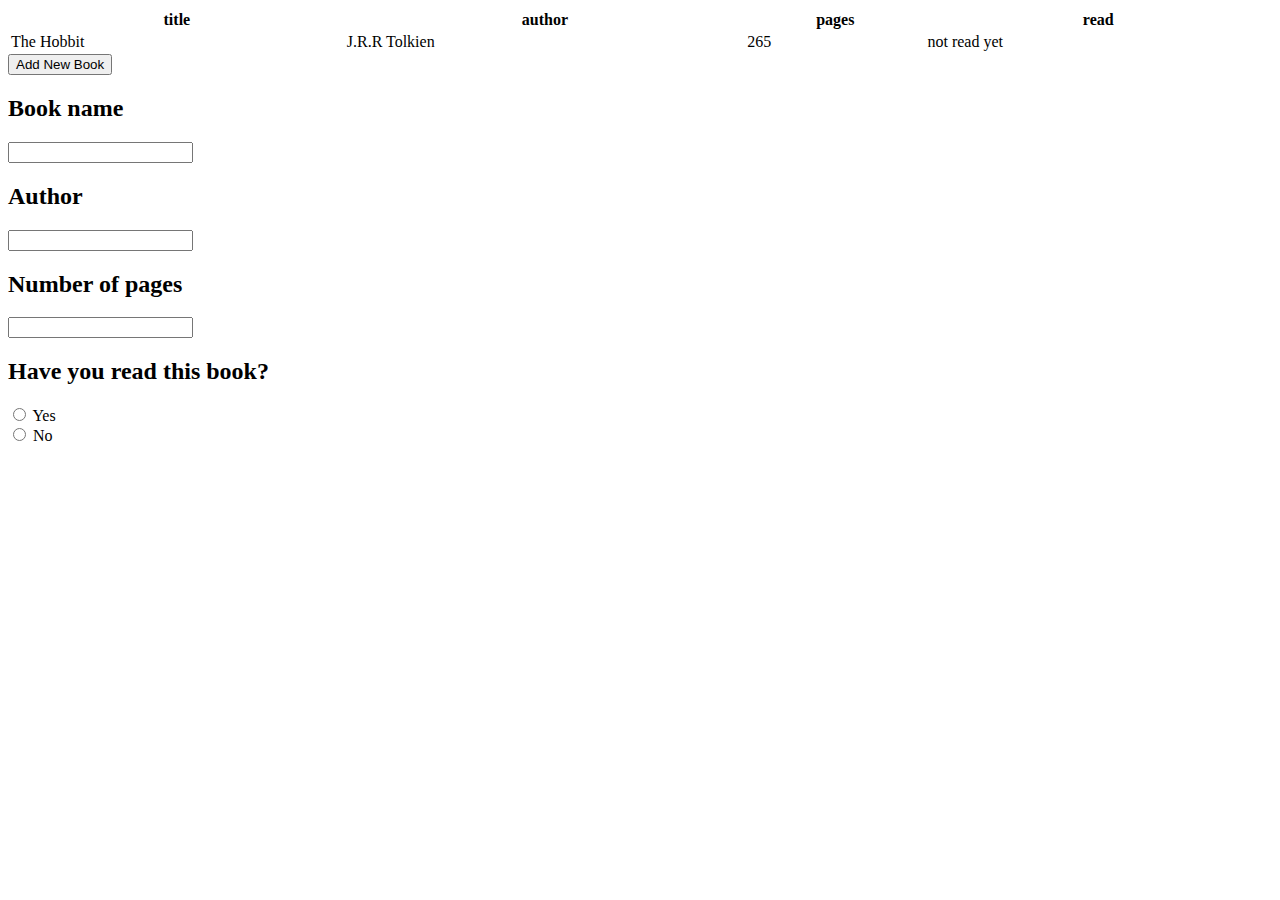
<file: index.html>
<!DOCTYPE html>
<html lang="en">
<head>
    <meta charset="UTF-8">
    <meta name="viewport" content="width=device-width, initial-scale=1.0">
    <title>Document</title>
</head>
<body>
    <table style="width:100%">
       
    </table>
    <button class="book-btn">Add New Book</button>

    <form action="" id="new-book-form" class="form">
        <div class="title">
        <h2>Book name</h2>
        <input type="text" name="" id="title">
        </div>

        <div class="author">
        <h2>Author</h2>
        <input type="text" name="" id="author">
        </div>

        <div class="pages">
        <h2>Number of pages</h2>
        <input type="text" name="" id="pages">
        </div>

        <div class="read">
        <h2>Have you read this book?</h2>
        <input type="radio" name="read" id="rdyes" value="Yes">
        <label for="Yes">Yes</label>
        <br>
        <input type="radio" name="read" id="rdno" value="No">
        <label for="No">No</label>
        </div>
    </form>
      
</body>
<script src="books.js"></script>
</html>
</file>
